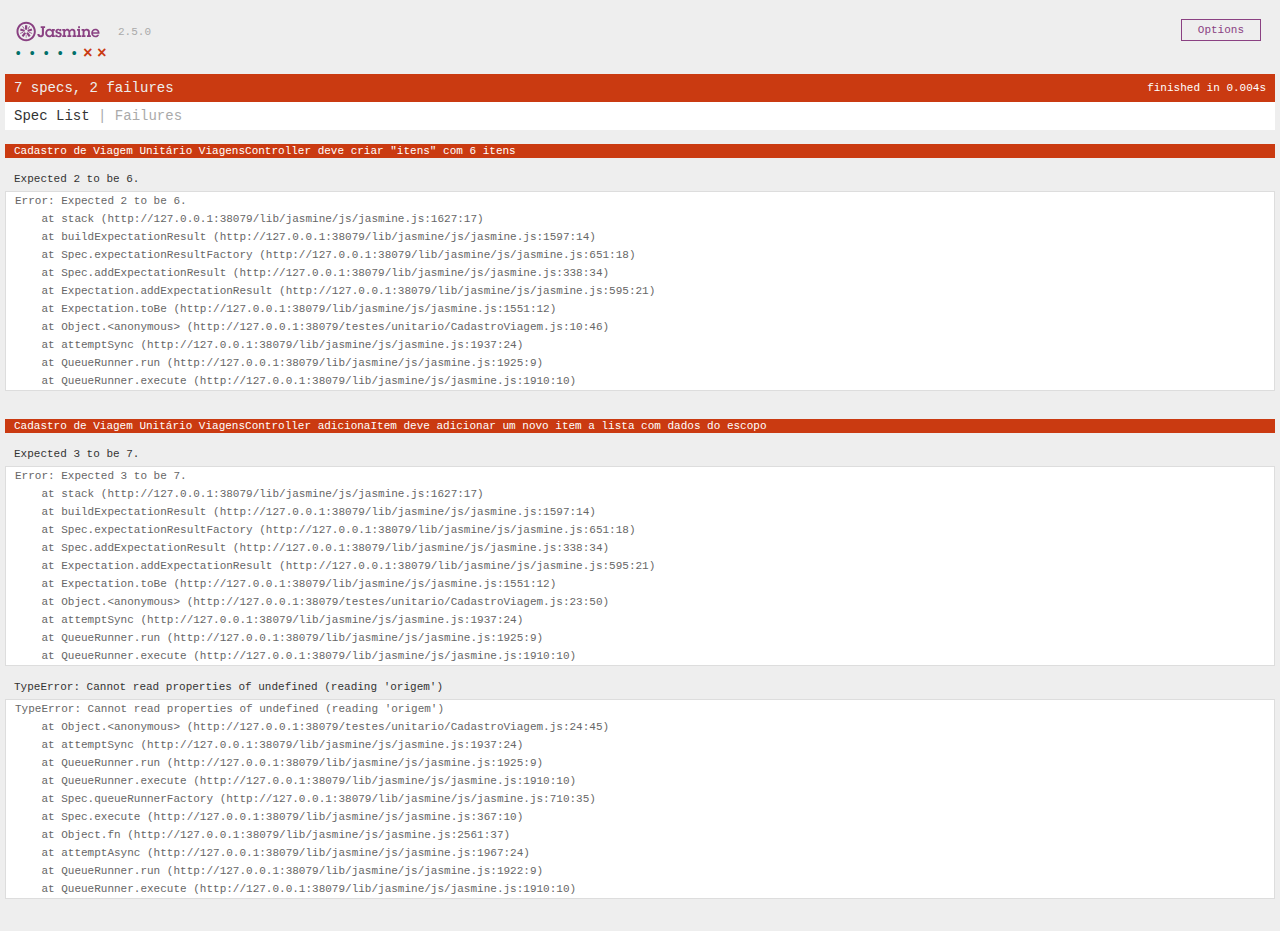
<file: testes/SpecRunner.html>
<!DOCTYPE HTML PUBLIC "-//W3C//DTD HTML 4.01 Transitional//EN"
  "http://www.w3.org/TR/html4/loose.dtd">
<html>
<head>
  <title>Jasmine Spec Runner</title>
  <meta charset="utf-8" />
  <link rel="shortcut icon" type="image/png" href="../lib/jasmine/jasmine_favicon.png">
  <link rel="stylesheet" href="../lib/jasmine/css/jasmine.css">
  <script src="../lib/jasmine/js/jasmine.js"></script>
  <script src="../lib/jasmine/js/jasmine-html.js"></script>
  <script src="../lib/jasmine/js/boot.js"></script>

<!-- include source files here... -->
  <script src="../lib/jasmine/src/Player.js"></script>
  <script src="../lib/jasmine/src/Song.js"></script>

<!-- include spec files here... -->
  <script src="../lib/jasmine/spec/SpecHelper.js"></script>
  <script src="../lib/jasmine/spec/PlayerSpec.js"></script>

  <script type="text/javascript" src="../js/CadastroViagem.js"></script>
  <script type="text/javascript" src="../testes/unitario/CadastroViagem.js"></script>


  <script type="text/javascript">
    (function() {
      var jasmineEnv = jasmine.getEnv();
      jasmineEnv.updateInterval = 1000;

      var htmlReporter = new jasmine.HtmlReporter();

      jasmineEnv.addReporter(htmlReporter);

      jasmineEnv.specFilter = function(spec) {
        return htmlReporter.specFilter(spec);
      };

      var currentWindowOnload = window.onload;

      window.onload = function() {
        if (currentWindowOnload) {
          currentWindowOnload();
        }
        execJasmine();
      };

      function execJasmine() {
        jasmineEnv.execute();
      }

    })();
  </script>

</head>

<body>
</body>
</html>
</file>
<file: lib/jasmine/css/jasmine.css>
body { overflow-y: scroll; }

.jasmine_html-reporter { background-color: #eee; padding: 5px; margin: -8px; font-size: 11px; font-family: Monaco, "Lucida Console", monospace; line-height: 14px; color: #333; }
.jasmine_html-reporter a { text-decoration: none; }
.jasmine_html-reporter a:hover { text-decoration: underline; }
.jasmine_html-reporter p, .jasmine_html-reporter h1, .jasmine_html-reporter h2, .jasmine_html-reporter h3, .jasmine_html-reporter h4, .jasmine_html-reporter h5, .jasmine_html-reporter h6 { margin: 0; line-height: 14px; }
.jasmine_html-reporter .jasmine-banner, .jasmine_html-reporter .jasmine-symbol-summary, .jasmine_html-reporter .jasmine-summary, .jasmine_html-reporter .jasmine-result-message, .jasmine_html-reporter .jasmine-spec .jasmine-description, .jasmine_html-reporter .jasmine-spec-detail .jasmine-description, .jasmine_html-reporter .jasmine-alert .jasmine-bar, .jasmine_html-reporter .jasmine-stack-trace { padding-left: 9px; padding-right: 9px; }
.jasmine_html-reporter .jasmine-banner { position: relative; }
.jasmine_html-reporter .jasmine-banner .jasmine-title { background: url('[data-uri]') no-repeat; background: url('[data-uri]') no-repeat, none; -moz-background-size: 100%; -o-background-size: 100%; -webkit-background-size: 100%; background-size: 100%; display: block; float: left; width: 90px; height: 25px; }
.jasmine_html-reporter .jasmine-banner .jasmine-version { margin-left: 14px; position: relative; top: 6px; }
.jasmine_html-reporter #jasmine_content { position: fixed; right: 100%; }
.jasmine_html-reporter .jasmine-version { color: #aaa; }
.jasmine_html-reporter .jasmine-banner { margin-top: 14px; }
.jasmine_html-reporter .jasmine-duration { color: #fff; float: right; line-height: 28px; padding-right: 9px; }
.jasmine_html-reporter .jasmine-symbol-summary { overflow: hidden; *zoom: 1; margin: 14px 0; }
.jasmine_html-reporter .jasmine-symbol-summary li { display: inline-block; height: 10px; width: 14px; font-size: 16px; }
.jasmine_html-reporter .jasmine-symbol-summary li.jasmine-passed { font-size: 14px; }
.jasmine_html-reporter .jasmine-symbol-summary li.jasmine-passed:before { color: #007069; content: "\02022"; }
.jasmine_html-reporter .jasmine-symbol-summary li.jasmine-failed { line-height: 9px; }
.jasmine_html-reporter .jasmine-symbol-summary li.jasmine-failed:before { color: #ca3a11; content: "\d7"; font-weight: bold; margin-left: -1px; }
.jasmine_html-reporter .jasmine-symbol-summary li.jasmine-disabled { font-size: 14px; }
.jasmine_html-reporter .jasmine-symbol-summary li.jasmine-disabled:before { color: #bababa; content: "\02022"; }
.jasmine_html-reporter .jasmine-symbol-summary li.jasmine-pending { line-height: 17px; }
.jasmine_html-reporter .jasmine-symbol-summary li.jasmine-pending:before { color: #ba9d37; content: "*"; }
.jasmine_html-reporter .jasmine-symbol-summary li.jasmine-empty { font-size: 14px; }
.jasmine_html-reporter .jasmine-symbol-summary li.jasmine-empty:before { color: #ba9d37; content: "\02022"; }
.jasmine_html-reporter .jasmine-run-options { float: right; margin-right: 5px; border: 1px solid #8a4182; color: #8a4182; position: relative; line-height: 20px; }
.jasmine_html-reporter .jasmine-run-options .jasmine-trigger { cursor: pointer; padding: 8px 16px; }
.jasmine_html-reporter .jasmine-run-options .jasmine-payload { position: absolute; display: none; right: -1px; border: 1px solid #8a4182; background-color: #eee; white-space: nowrap; padding: 4px 8px; }
.jasmine_html-reporter .jasmine-run-options .jasmine-payload.jasmine-open { display: block; }
.jasmine_html-reporter .jasmine-bar { line-height: 28px; font-size: 14px; display: block; color: #eee; }
.jasmine_html-reporter .jasmine-bar.jasmine-failed { background-color: #ca3a11; }
.jasmine_html-reporter .jasmine-bar.jasmine-passed { background-color: #007069; }
.jasmine_html-reporter .jasmine-bar.jasmine-skipped { background-color: #bababa; }
.jasmine_html-reporter .jasmine-bar.jasmine-errored { background-color: #ca3a11; }
.jasmine_html-reporter .jasmine-bar.jasmine-menu { background-color: #fff; color: #aaa; }
.jasmine_html-reporter .jasmine-bar.jasmine-menu a { color: #333; }
.jasmine_html-reporter .jasmine-bar a { color: white; }
.jasmine_html-reporter.jasmine-spec-list .jasmine-bar.jasmine-menu.jasmine-failure-list, .jasmine_html-reporter.jasmine-spec-list .jasmine-results .jasmine-failures { display: none; }
.jasmine_html-reporter.jasmine-failure-list .jasmine-bar.jasmine-menu.jasmine-spec-list, .jasmine_html-reporter.jasmine-failure-list .jasmine-summary { display: none; }
.jasmine_html-reporter .jasmine-results { margin-top: 14px; }
.jasmine_html-reporter .jasmine-summary { margin-top: 14px; }
.jasmine_html-reporter .jasmine-summary ul { list-style-type: none; margin-left: 14px; padding-top: 0; padding-left: 0; }
.jasmine_html-reporter .jasmine-summary ul.jasmine-suite { margin-top: 7px; margin-bottom: 7px; }
.jasmine_html-reporter .jasmine-summary li.jasmine-passed a { color: #007069; }
.jasmine_html-reporter .jasmine-summary li.jasmine-failed a { color: #ca3a11; }
.jasmine_html-reporter .jasmine-summary li.jasmine-empty a { color: #ba9d37; }
.jasmine_html-reporter .jasmine-summary li.jasmine-pending a { color: #ba9d37; }
.jasmine_html-reporter .jasmine-summary li.jasmine-disabled a { color: #bababa; }
.jasmine_html-reporter .jasmine-description + .jasmine-suite { margin-top: 0; }
.jasmine_html-reporter .jasmine-suite { margin-top: 14px; }
.jasmine_html-reporter .jasmine-suite a { color: #333; }
.jasmine_html-reporter .jasmine-failures .jasmine-spec-detail { margin-bottom: 28px; }
.jasmine_html-reporter .jasmine-failures .jasmine-spec-detail .jasmine-description { background-color: #ca3a11; }
.jasmine_html-reporter .jasmine-failures .jasmine-spec-detail .jasmine-description a { color: white; }
.jasmine_html-reporter .jasmine-result-message { padding-top: 14px; color: #333; white-space: pre; }
.jasmine_html-reporter .jasmine-result-message span.jasmine-result { display: block; }
.jasmine_html-reporter .jasmine-stack-trace { margin: 5px 0 0 0; max-height: 224px; overflow: auto; line-height: 18px; color: #666; border: 1px solid #ddd; background: white; white-space: pre; }
</file>
